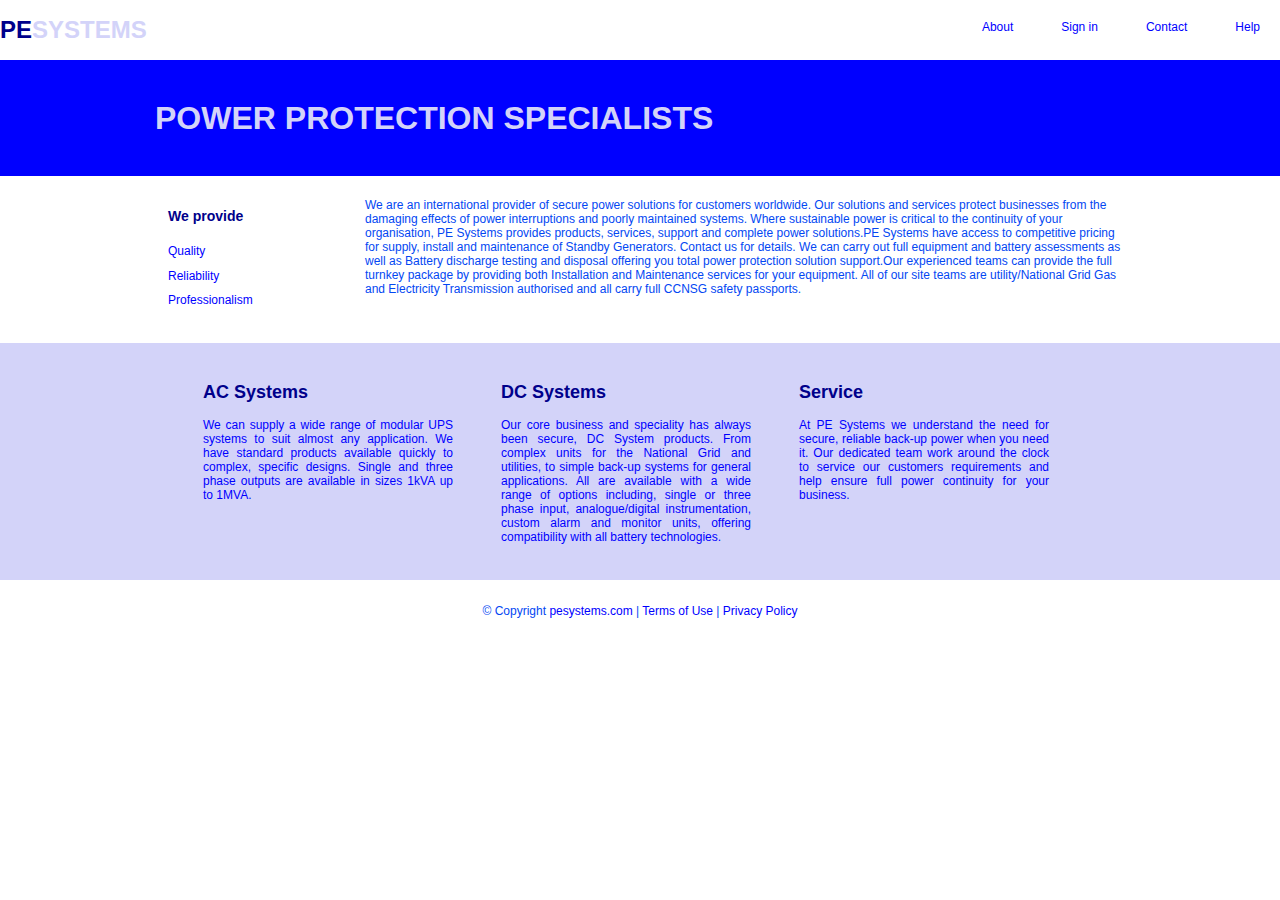
<file: Project_/page1/index.html>
<!DOCTYPE html>
<html lang="en">
<head>
	<meta charset="UTF-8">
	<title>Document</title>
	<link rel="stylesheet" href="style.css" type="text/css">
</head>
<body>
	<div id="page">
		<header>
			<div id="header">
				<div id="logo">
					<h1><a href="file:///C:/Users/Tomi/Desktop/HTML/Project_/page1/index.html">PE<span>SYSTEMS</span></a></h1>
				</div>
				<div id="nav">
					<ul>
						<li>
							<a href="">About</a>
						</li>
						<li>
							<a href="file:///C:/Users/Tomi/Desktop/HTML/Project_/page2/index.html#">Sign in</a>
						</li>
						<li>
							<a href="">Contact</a>
						</li>
						<li>
							<a href="">Help</a>
						</li>
					</ul>
				</div>
				<div class="clr"></div>
			</div>
		</header>
		<div class="feature">
			<div class="feature-inner">
				<h1>POWER PROTECTION SPECIALISTS</h1>
			</div>
		</div>
		<div id="content">
			<div id="content-inner">
				<main id="contentbar">
					<div id="article">
						<p>We are an international provider of secure power solutions for customers worldwide.
                        Our solutions and services protect businesses from the damaging effects of power interruptions and poorly maintained systems. Where sustainable power is critical to the continuity of your organisation, PE Systems provides products, services, support and complete power solutions.PE Systems have access to competitive pricing for supply, install and maintenance of Standby Generators. Contact us for details.
                       We can carry out full equipment and battery assessments as well as Battery discharge testing and disposal offering you total power protection solution support.Our experienced teams can provide the full turnkey package by providing both Installation and Maintenance services for your equipment. All of our site teams are utility/National Grid Gas and Electricity Transmission authorised and all carry full CCNSG safety passports.
                   </p>
					</div>
				</main>
				<nav id="sidebar">
					<div class="widget">
						<h3>We provide</h3>
						  <ul>
							<li><a href="#">Quality</a></li>
							<li><a href="#">Reliability </a></li>
							<li><a href="#">Professionalism </a></li>
						  </ul>
					</div>
				</nav>
				<div class="clr"></div>
			</div>
			
		</div>
		<div id="footerblurb">
			<div id="footerblurb-inner">
				<div class="column">
					<h2><span>AC Systems</span></h2>
					<p>We can supply a wide range of modular UPS systems to suit almost any application. We have standard products available quickly to complex, specific designs. Single and three phase outputs are available in sizes 1kVA up to 1MVA.</p>
				</div>
				<div class="column">
					<h2><span>DC Systems</span></h2>
					<p>Our core business and speciality has always been secure, DC System products. From complex units for the National Grid and utilities, to simple back-up systems for general applications. All are available with a wide range of options including, single or three phase input, analogue/digital instrumentation, custom alarm and monitor units, offering compatibility with all battery technologies.</p>
				</div>
				<div class="column">
					<h2><span>Service</span></h2>
					<p>At PE Systems we understand the need for secure, reliable back-up power when you need it. Our dedicated team work around the clock to service our customers requirements and help ensure full power continuity for your business.</p>
				</div>
				<div class="clr"></div>
			</div>
		</div>
		<footer id="footer">
			<div id="footer-inner">
				<p>&copy; Copyright <a href="#">pesystems.com</a> &#124; <a href="#">Terms of Use</a> &#124; <a href="#">Privacy Policy</a></p>
				<div class="clr"></div>
			</div>
		</footer>
	</div>
</body>
</html>
</file>
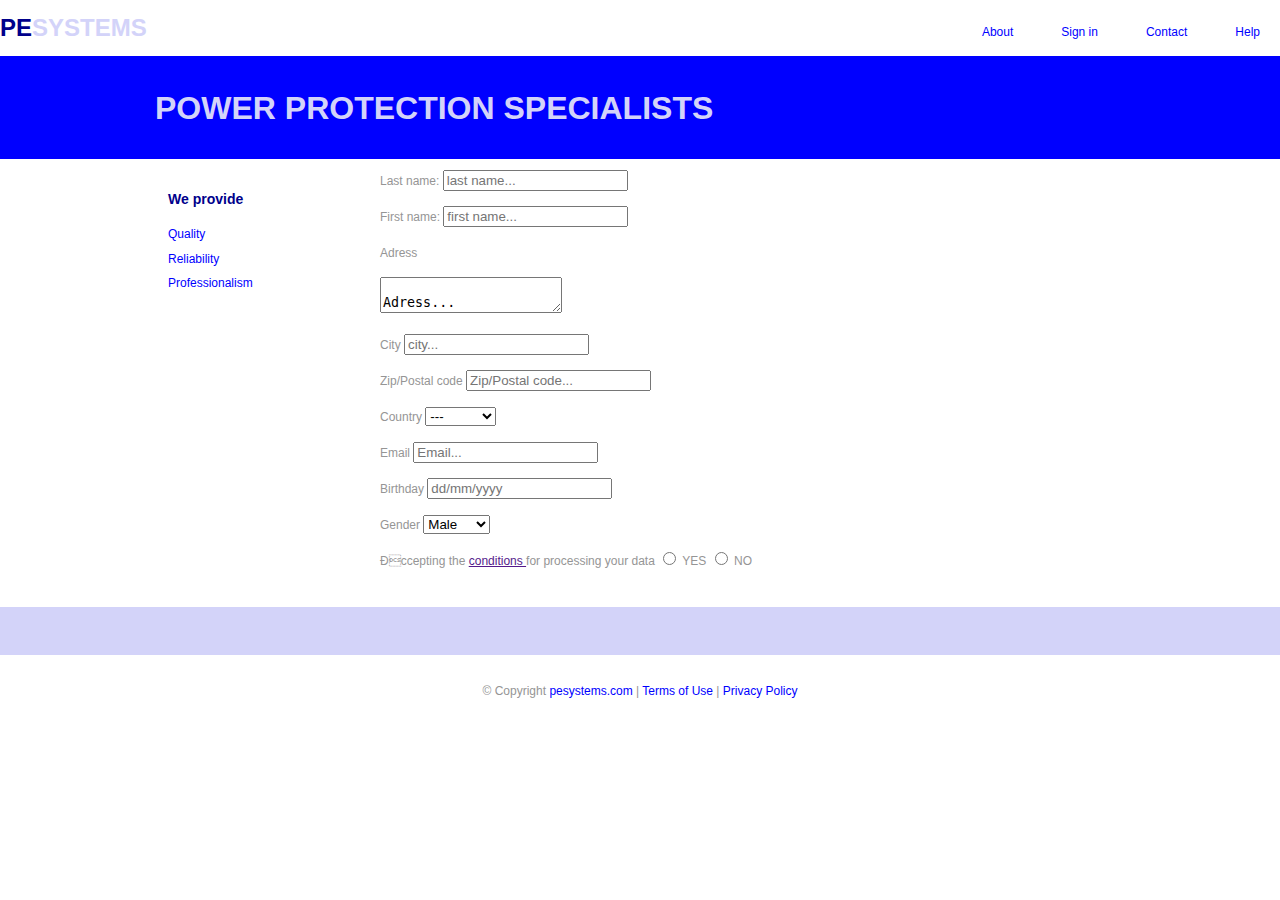
<file: Project_/page2/index.html>
<!DOCTYPE html>
<html>
<head>
<meta charset="8" />
<link rel="stylesheet" type="text/css" href="style.css" />
<title>Document2</title>
</head>

<body>
        <div id="page">
            <div id="header">
				<div id="logo">
					<h1><a href="file:///C:/Users/Tomi/Desktop/HTML/Project_/page1/index.html">PE<span>SYSTEMS</span></a></h1>
				</div>
                    <div id="top-nav">
                        <ul>
                        <li><a href="#">About</a></li>
                         <li><a href="file:///C:/Users/Tomi/Desktop/HTML/Project_/page2/index.html#">Sign in</a></li>
                        <li><a href="file:///C:/Users/Tomi/Desktop/HTML/Project_/Page3/index.html">Contact</a></li>
                        <li><a href="#">Help</a></li>
                        </ul>
                    </div>
                    <div class="clr"></div>
                </div>
            </header>
            <div class="feature">
                <div class="feature-inner">
				<h1>POWER PROTECTION SPECIALISTS</h1>
                </div>
            </div>
            <div id="content">
                <div id="content-inner">
                    <main id="contentbar">
                        <div class="article">
    <form>
       <div>  
        Last name:
          <input type="text" name="Last name" placeholder="last name..."> 
       </div>  
             <p></p>
       <div>
        First name:
          <input type="text" name="firstname"  placeholder="first name...">
       </div>
     </form>
         <p>
        	Adress
         </p>
         <p>
            <label for="Adress">
           	 <textarea id="message" name="message">
           	 Adress...         
          	 </textarea>
            </label>
         </p>
       <div>
      	 City
            <input type="text" name="City" placeholder="city...">
       </div>
             <p></p>
       <div>
      	 Zip/Postal code
            <input type="text" name="Zip/Postal code" placeholder="Zip/Postal code...">
       </div>
             <p></p>
       <div> 
      	 Country
        <select name="Country">
         <option value="---" selected>---</option>
         <option value="Serbia">Serbia</option>
         <option value="USA">USA</option>
         <option value="Bulgaria" >Bulgaria</option>
         <option value="Ireland">Ireland</option>
        </select>
       </div>
             <p></p>
       <div>
      	 Email
            <input type="text" name="Email" placeholder="Email...">
       </div>
             <p></p>
       <div>
      	 Birthday
            <input type="text" name="Birthday" placeholder="dd/mm/yyyy">
       </div>
             <p></p>
        <div> 
      	 Gender
         <select name="Gender">
          <option value="Male">Male</option>
          <option value="Female">Female</option>
        
         </select>
        </div>
            <p></p>
       <form>
      	 Аccepting the <a href="">conditions </a>for processing your data
            <input type="radio" name="yes" value="accept" > 
         YES
            <input type="radio" name="no" value="decline">
         NO
       </form>
                        </div>
                    </main>
                    
                    <nav id="sidebar">
                        <div class="widget">
                            <h3>We provide</h3>
						  <ul>
							<li><a href="#">Quality</a></li>
							<li><a href="#">Reliability </a></li>
							<li><a href="#">Professionalism </a></li>
						  </ul>
                        </div>
                    </nav>
                    
                    <div class="clr"></div>
                </div>
            </div>
        
            <div id="footerblurb">
                <div id="footerblurb-inner">
                
                    <div class="column">
                        
                    </div>  
                    <div class="column">
                        
                    </div>
                    <div class="column">
                        
                    </div>  
                    
                    <div class="clr"></div>
                </div>
            </div>
            <footer id="footer">
                <div id="footer-inner">
                    <p>&copy; Copyright <a href="#">pesystems.com</a> &#124; <a href="#">Terms of Use</a> &#124; <a href="#">Privacy Policy</a></p>
                    <div class="clr"></div>
                </div>
            </footer>
        </div>
    </body>
</html>
</file>
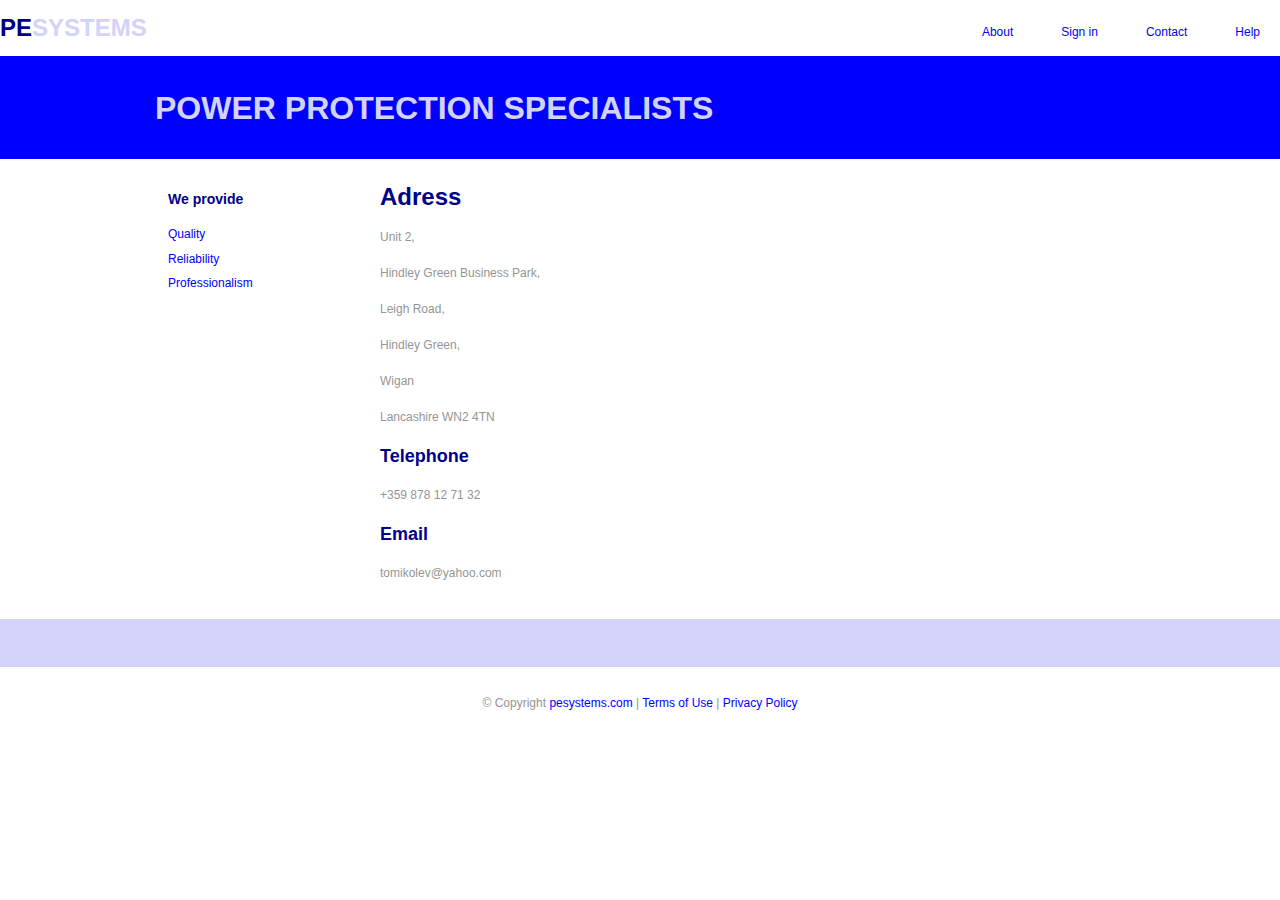
<file: Project_/Page3/index.html>
<!DOCTYPE html>
<html>
<head>
<meta charset="8" />
<link rel="stylesheet" type="text/css" href="style.css" />
<title>Document3</title>
</head>

<body>
        <div id="page">
            <div id="header">
				<div id="logo">
					<h1><a href="file:///C:/Users/Tomi/Desktop/HTML/Project_/page1/index.html">PE<span>SYSTEMS</span></a></h1>
				</div>
                    <div id="top-nav">
                        <ul>
                        <li><a href="#">About</a></li>
                        <li><a href="file:///C:/Users/Tomi/Desktop/HTML/Project_/page2/index.html#">Sign in</a></li>
                        <li><a href="file:///C:/Users/Tomi/Desktop/HTML/Project_/Page3/index.html">Contact</a></li>
                        <li><a href="#">Help</a></li>
                        </ul>
                    </div>
                    <div class="clr"></div>
                </div>
            </header>
            <div class="feature">
                <div class="feature-inner">
				<h1>POWER PROTECTION SPECIALISTS</h1>
                </div>
            </div>
            <div id="content">
                <div id="content-inner">
                    <main id="contentbar">
                        <div class="article">
                          <h1>
                            Adress
                          </h1>
                          Unit 2,
                          <p>Hindley Green Business Park,</p>
                          <p>Leigh Road,</p>
                          <p>Hindley Green,</p>
                          <p>Wigan</p>
                          <p>Lancashire WN2 4TN</p>
                          <h2>Telephone</h2>
                          <p>+359 878 12 71 32</p>
                          <h2>Email</h2>
                          <p>tomikolev@yahoo.com</p>
                        </div>
                    </main>
                    
                    <nav id="sidebar">
                        <div class="widget">
                            <h3>We provide</h3>
						  <ul>
							<li><a href="#">Quality</a></li>
							<li><a href="#">Reliability </a></li>
							<li><a href="#">Professionalism </a></li>
						  </ul>
                        </div>
                    </nav>
                    
                    <div class="clr"></div>
                </div>
            </div>
        
            <div id="footerblurb">
                <div id="footerblurb-inner">
                
                    <div class="column">
                        
                    </div>  
                    <div class="column">
                        
                    </div>
                    <div class="column">
                        
                    </div>  
                    
                    <div class="clr"></div>
                </div>
            </div>
            <footer id="footer">
                <div id="footer-inner">
                    <p>&copy; Copyright <a href="#">pesystems.com</a> &#124; <a href="#">Terms of Use</a> &#124; <a href="#">Privacy Policy</a></p>
                    <div class="clr"></div>
                </div>
            </footer>
        </div>
    </body>
</html>
</file>
<file: Project_/page1/style.css>
html , #page{
	padding: 0;
	margin: 0;
}
body{
	margin: 0;
	padding: 0;
	width: 100%;
	color: #0347F3;
	font-family: Arial, Helvetica, sans-serif;
	font-size: 12px;

}
h1 ,h2 ,h3 ,h4, h5,h6{
	color: darkblue;
}
#page{
	background-color:#fff;
}
#header, #footer, #nav,#content, #content #contentbar, #content #sidebar{
	margin: 0;
	padding: 0;
}
#logo{
	padding: 0;
	width: auto;
	float: left;
}
#logo h1 a, h1 a:hover {
    color:darkblue;
    text-decoration:none;
}
#logo h1 span { 
	color:#d3d3f9;
}
#header { 
	background:#fff; 
}
#header-inner {
    margin:0 auto; 
    padding:0; 
    width:970px;
}
.feature {
    background:blue;
    padding:18px;
}
.feature-inner {
    margin:auto;
    width:970px; 
}
.feature-inner h1 {
	color:#d3d3f9;
	font-size:32px;
}
#nav {
    margin:0 auto;
    padding:0px 0 0;
    height:37px;
    float:right;
}
#nav ul { 
	list-style:none; 
	padding:0; 
	height:37px; 
	float:left;
}
#nav ul li {
    margin:0; 
    padding:0 0 0 8px;
    float:left;
}
#nav ul li a { 
	display:block;
	margin:0;
	padding:8px 20px;
	color:blue;
	text-decoration:none;
	}
#nav ul li.active a, #top-nav ul li a:hover {
    color:#d3d3f9;
}
#content-inner { 
	margin:0 auto;
	padding:10px 0;
    width:970px;
	background:#fff;
}
#content #contentbar { 
	margin:0;
    padding:0;
    float:right;
    width:760px;
}
#content #contentbar .article {
    margin:0 0 24px; 
    padding:0 20px 0 15px; 
}
#content #sidebar {
    padding:0;
    float:left;
    width:200px;
}
#content #sidebar .widget { 
	margin:0 0 12px;
	padding:8px 8px 8px 13px;
	line-height:1.4em;
}
#content #sidebar .widget h3 a { 
	text-decoration:none;
}
#content #sidebar .widget ul { 
	margin:0;
	padding:0;
	list-style:none;
	color:#959595;}
#content #sidebar .widget ul li { 
	margin:0;
}
#content #sidebar .widget ul li { 
	padding:4px 0;
	width:185px;
}
#content #sidebar .widget ul li a { 
	color:blue; 
	text-decoration:none; 
	margin-left:-16px; 
	padding:4px 8px 4px 16px;
}
#content #sidebar .widget ul li a:hover { 
	color:#d3d3f9; 
	font-weight:bold; 
	text-decoration:none;
}
#footerblurb { 
	background:#d3d3f9;
	color:blue;
}
#footerblurb-inner { 
	margin:0 auto; 
	width:922px; 
	padding:24px;
}
#footerblurb .column { 
	margin:0; 
	text-align:justify; 
	float:left;
	width:250px;
	padding:0 24px;
}
#footer { 
	background:#fff;
}
#footer-inner { 
	margin:auto; 
	text-align:center; 
	padding:12px; 
	width:922px;
}
#footer a {
	color:blue;
	text-decoration:none;
}
.clr { 
	clear:both; 
	padding:0; 
	margin:0; 
	width:100%; 
	font-size:0px; 
	line-height:0px;
}
</file>
<file: Project_/page2/style.css>
html, #page { 
	padding:0; 
	margin:0;
}
body { 
	margin:0; 
	padding:0; 
	width:100%; 
	color:#959595; 
	font:normal 12px/2.0em Sans-Serif;
} 
h1, h2, h3, h4, h5, h6 {
	color:darkblue;
}
#page { 
	background:#fff;
}
#header, #footer, #top-nav, #content, #content #contentbar, #content #sidebar { 
	margin:0; 
	padding:0;
}
#logo { 
	padding:0; 
	width:auto; 
	float:left;
}
#logo h1 a, h1 a:hover { 
	color:darkblue; 
	text-decoration:none;
}
#logo h1 span { 
	color:#d3d3f9;
}
#header { 
	background:#fff; 
}
#header-inner { 
	margin:0 auto; 
	padding:0; 
	width:970px;
}
.feature { 
	background:blue;
	padding:18px;
}
.feature-inner { 
	margin:auto;
	width:970px; 
}
.feature-inner h1 {
	color:#d3d3f9;
	font-size:32px;
}
#top-nav { 
	margin:0 auto; 
	padding:0px 0 0; 
	height:37px; 
	float:right;
}
#top-nav ul { 
	list-style:none; 
	padding:0; 
	height:37px; 
	float:left;
}
#top-nav ul li { 
	margin:0; 
	padding:0 0 0 8px; 
	float:left;
}
#top-nav ul li a { 
	display:block; 
	margin:0; 
	padding:8px 20px; 
	color:blue; 
	text-decoration:none;
}
#top-nav ul li.active a, #top-nav ul li a:hover { 
	color:#d3d3f9;
}
#content-inner { 
	margin:0 auto; 
	padding:10px 0; 
	width:970px;
	background:#fff;
}
#content #contentbar { 
	margin:0; 
	padding:0; 
	float:right; 
	width:760px;
}
#content #contentbar .article { 
	margin:0 0 24px; 
	padding:0 20px 0 15px; 
}
#content #sidebar { 
	padding:0; 
	float:left; 
	width:200px;
}
#content #sidebar .widget { 
	margin:0 0 12px; 
	padding:8px 8px 8px 13px;
	line-height:1.4em;
}
#content #sidebar .widget h3 a { 
	text-decoration:none;
}
#content #sidebar .widget ul { 
	margin:0; 
	padding:0; 
	list-style:none; 
	color:#959595;
}
#content #sidebar .widget ul li { 
	margin:0;
}
#content #sidebar .widget ul li { 
	padding:4px 0; 
	width:185px;
}
#content #sidebar .widget ul li a { 
	color:blue; 
	text-decoration:none; 
	margin-left:-16px; 
	padding:4px 8px 4px 16px;
}
#content #sidebar .widget ul li a:hover { 
	color:#d3d3f9; 
	font-weight:bold; 
	text-decoration:none;
}
#footerblurb { 
	background:#d3d3f9;
	color:blue;
}
#footerblurb-inner { 
	margin:0 auto; 
	width:922px; 
	padding:24px;
}
#footerblurb .column { 
	margin:0; 
	text-align:justify; 
	float:left;
	width:250px;
	padding:0 24px;
}
#footer { 
	background:#fff;
}
#footer-inner { 
	margin:auto; 
	text-align:center; 
	padding:12px; 
	width:922px;
}
#footer a {
	color:blue;
	text-decoration:none;
}
.clr { 
	clear:both; 
	padding:0; 
	margin:0; 
	width:100%; 
	font-size:0px; 
	line-height:0px;
}
</file>
<file: Project_/Page3/style.css>
html, #page { 
	padding:0; 
	margin:0;
}
body { 
	margin:0; 
	padding:0; 
	width:100%; 
	color:#959595; 
	font:normal 12px/2.0em Sans-Serif;
} 
h1, h2, h3, h4, h5, h6 {
	color:darkblue;
}
#page { 
	background:#fff;
}
#header, #footer, #top-nav, #content, #content #contentbar, #content #sidebar { 
	margin:0; 
	padding:0;
}
#logo { 
	padding:0; 
	width:auto; 
	float:left;
}
#logo h1 a, h1 a:hover { 
	color:darkblue; 
	text-decoration:none;
}
#logo h1 span { 
	color:#d3d3f9;
}
#header { 
	background:#fff; 
}
#header-inner { 
	margin:0 auto; 
	padding:0; 
	width:970px;
}
.feature { 
	background:blue;
	padding:18px;
}
.feature-inner { 
	margin:auto;
	width:970px; 
}
.feature-inner h1 {
	color:#d3d3f9;
	font-size:32px;
}
#top-nav { 
	margin:0 auto; 
	padding:0px 0 0; 
	height:37px; 
	float:right;
}
#top-nav ul { 
	list-style:none; 
	padding:0; 
	height:37px; 
	float:left;
}
#top-nav ul li { 
	margin:0; 
	padding:0 0 0 8px; 
	float:left;
}
#top-nav ul li a { 
	display:block; 
	margin:0; 
	padding:8px 20px; 
	color:blue; 
	text-decoration:none;
}
#top-nav ul li.active a, #top-nav ul li a:hover { 
	color:#d3d3f9;
}
#content-inner { 
	margin:0 auto; 
	padding:10px 0; 
	width:970px;
	background:#fff;
}
#content #contentbar { 
	margin:0; 
	padding:0; 
	float:right; 
	width:760px;
}
#content #contentbar .article { 
	margin:0 0 24px; 
	padding:0 20px 0 15px; 
}
#content #sidebar { 
	padding:0; 
	float:left; 
	width:200px;
}
#content #sidebar .widget { 
	margin:0 0 12px; 
	padding:8px 8px 8px 13px;
	line-height:1.4em;
}
#content #sidebar .widget h3 a { 
	text-decoration:none;
}
#content #sidebar .widget ul { 
	margin:0; 
	padding:0; 
	list-style:none; 
	color:#959595;
}
#content #sidebar .widget ul li { 
	margin:0;
}
#content #sidebar .widget ul li { 
	padding:4px 0; 
	width:185px;
}
#content #sidebar .widget ul li a { 
	color:blue; 
	text-decoration:none; 
	margin-left:-16px; 
	padding:4px 8px 4px 16px;
}
#content #sidebar .widget ul li a:hover { 
	color:#d3d3f9; 
	font-weight:bold; 
	text-decoration:none;
}
#footerblurb { 
	background:#d3d3f9;
	color:blue;
}
#footerblurb-inner { 
	margin:0 auto; 
	width:922px; 
	padding:24px;
}
#footerblurb .column { 
	margin:0; 
	text-align:justify; 
	float:left;
	width:250px;
	padding:0 24px;
}
#footer { 
	background:#fff;
}
#footer-inner { 
	margin:auto; 
	text-align:center; 
	padding:12px; 
	width:922px;
}
#footer a {
	color:blue;
	text-decoration:none;
}
.clr { 
	clear:both; 
	padding:0; 
	margin:0; 
	width:100%; 
	font-size:0px; 
	line-height:0px;
}
</file>
